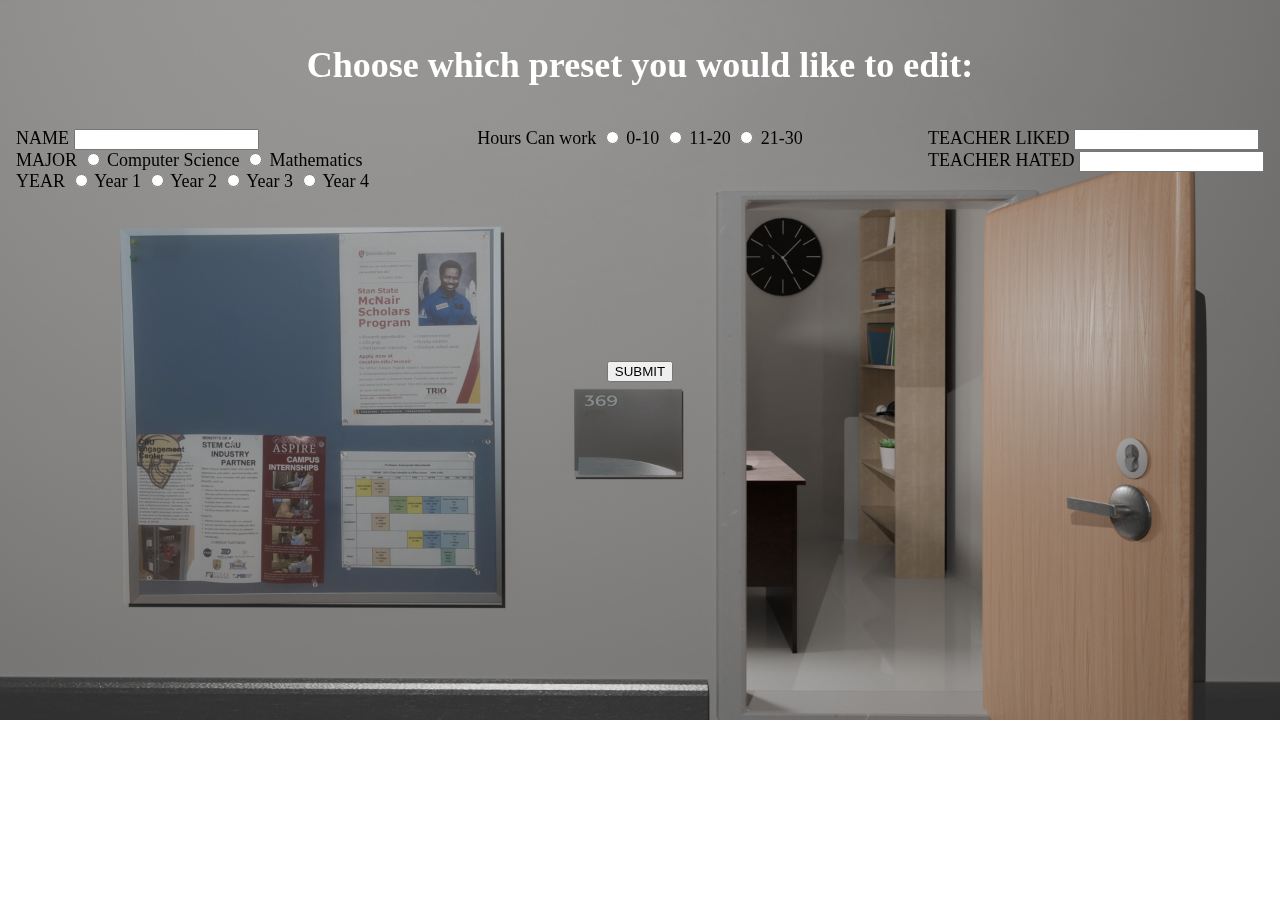
<file: templates/index.html>
<!DOCTYPE html>
<html lang="en">
<head>
    <meta charset="UTF-8">
    <meta name="viewport" content="width=device-width, initial-scale=1.0">
    <title>Titus' Counseling</title>
    <link rel="stylesheet" type="text/css" href="/static/styles/style.css">
</head>
<body>
    <div class="form-container">
        <form action="genieBot" method="POST" enctype="multipart/form-data" id="myForm">
            <div class="form-content">
                <div class="centerhead"><h1><p style="color:white;">Choose which preset you would like to edit:</p></h1></div>
                <div class="topleft">
                    <label for="name">NAME</label>
                    <input type="text" name="name" id="name" value=""><br>
                    <label>MAJOR</label>
                    <input type="radio" name="major"  value="CS"> Computer Science
                    <input type="radio" name="major"  value="MATH"> Mathematics<br>
                    <label>YEAR</label>
                    <input type="radio" name="year"  value="1"> Year 1
                    <input type="radio" name="year"  value="2"> Year 2
                    <input type="radio" name="year"  value="3"> Year 3
                    <input type="radio" name="year"  value="4"> Year 4<br>
                </div>
                <div class="center">
                    <label>Hours Can work</label>
                    <input type="radio" name="hoursCanWork"  value="time1"> 0-10
                    <input type="radio" name="hoursCanWork"  value="time2"> 11-20
                    <input type="radio" name="hoursCanWork"  value="time3"> 21-30<br>
                </div>
                <div class="topright">
                    <label for="teacher-liked">TEACHER LIKED</label>
                    <input type="text" name="teacher-liked" id="teacher-liked" value=""><br>
                    <label for="teacher-hated">TEACHER HATED</label>
                    <input type="text" name="teacher-hated" id="teacher-hated" value=""><br>
                </div>
                <div class="centersubmit">
                    <input type="submit" value="SUBMIT">
                </div>
            </div>
        </form>
    </div>
</body>
</html>
</file>
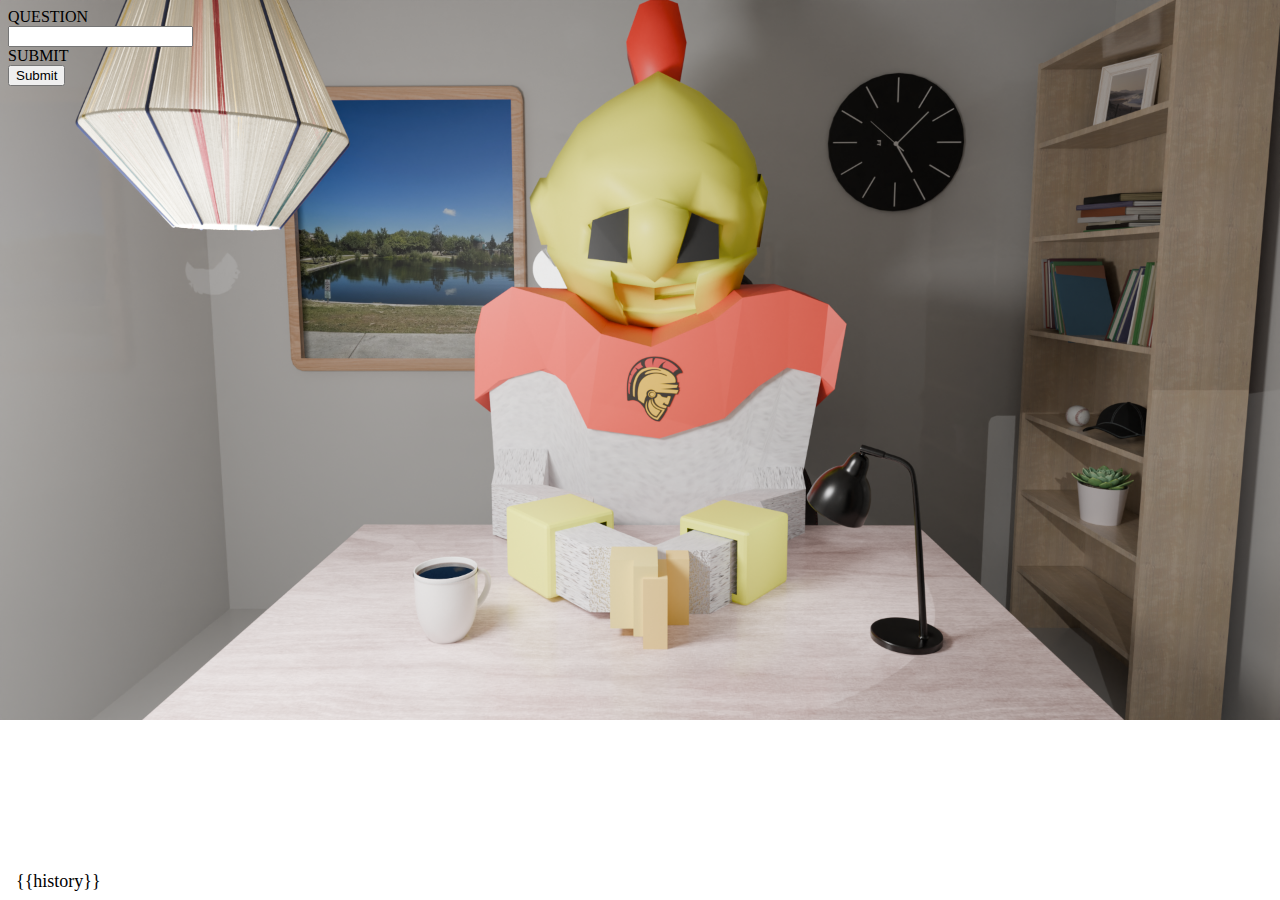
<file: templates/ask.html>
<!DOCTYPE html>
<html lang="en">
<head>
    <meta charset="UTF-8">
    <meta name="viewport" content="width=device-width, initial-scale=1.0">
    <title>Titus' Counseling</title>
    <style>
        body {
            /* Set background image */
            background-image: url('/static/img/inside_of_room.png');
            /* Set background size */
            background-size: cover; /* Adjust as needed */
            /* Set background repeat behavior */
            background-repeat: no-repeat; /* Prevent repetition */
        }
        .myDiv {
            position: absolute;
            bottom: 8px;
            left: 16px;
            right: 50%;
            font-size: 18px;
        }
    </style>
</head>
<body>
    <form action="ask" style="display:inline-block" method="POST" enctype="multipart/form-data" id="myForm">
        QUESTION<br>
        <input type="text" name="question" id="questionInput" value=""><br>
        SUBMIT<br>
        <input type="submit">
    </form>
    <div class="myDiv">
        <br>{{history}}<br>
    </div>
</body>
</file>
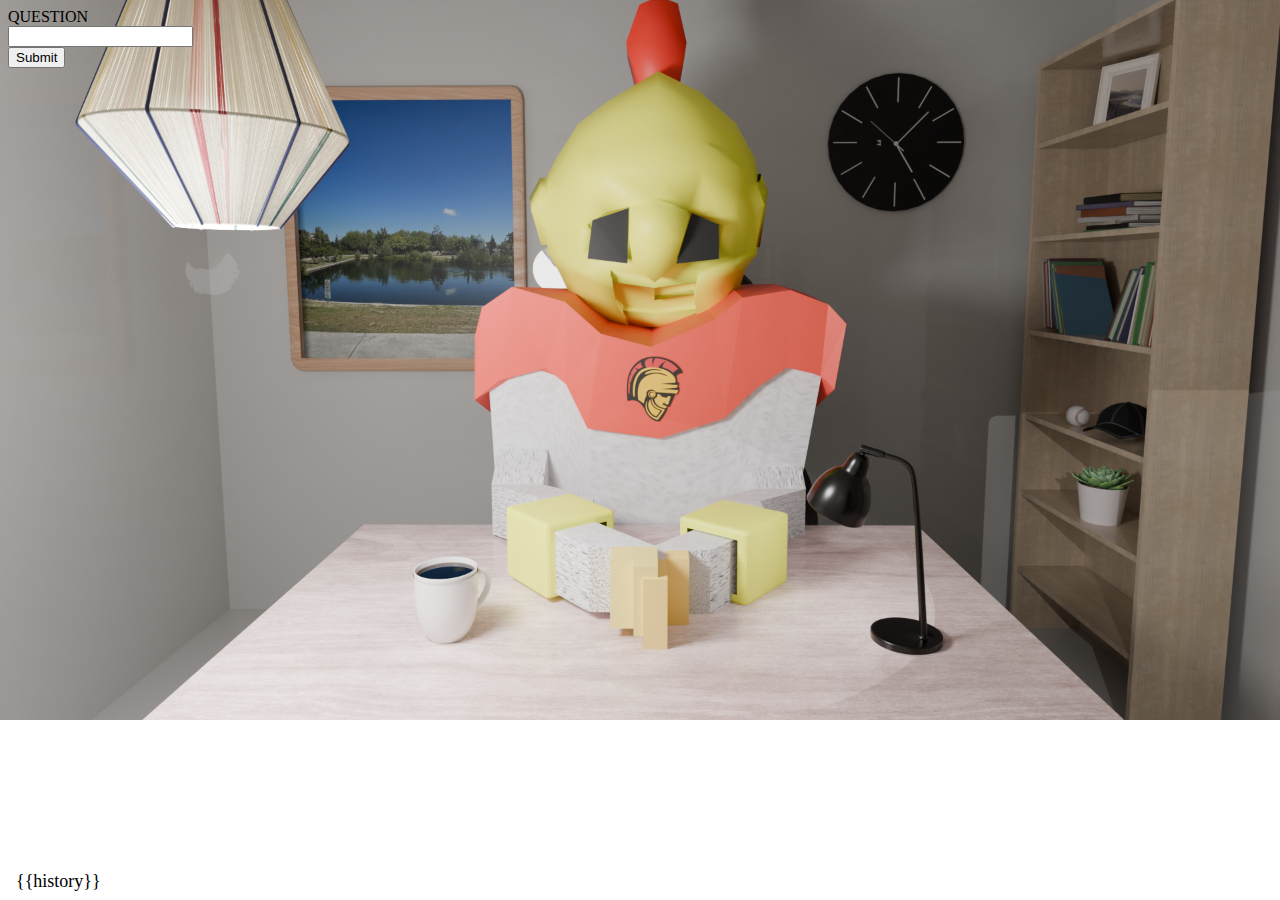
<file: templates/genieBot.html>
<!DOCTYPE html>
<html lang="en">
<head>
    <meta charset="UTF-8">
    <meta name="viewport" content="width=device-width, initial-scale=1.0">
    <title>Titus' Counseling</title>
    <style>
        body {
            /* Set background image */
            background-image: url('/static/img/inside_of_room.png');
            /* Set background size */
            background-size: cover; /* Adjust as needed */
            /* Set background repeat behavior */
            background-repeat: no-repeat; /* Prevent repetition */
        }
        .myDiv {
            position: absolute;
            bottom: 8px;
            left: 16px;
            font-size: 18px;
        }
    </style>
</head>
<body>
    <form action="ask" style="display:inline-block" method="POST" enctype="multipart/form-data" id="myForm">
        
        QUESTION<br>
        <input type="text" name="question" id="questionInput" value=""><br>
        <input type="submit">
    </form>
    <div class="myDiv">
    {{history}}
    </div>
</body>
</html>
</file>
<file: static/styles/style.css>
body {
    /* Set background image */
    background-image: url('/static/img/outside_of_room.png');
    /* Set background size */
    background-size: cover; /* Adjust as needed */
    /* Set background repeat behavior */
    background-repeat: no-repeat; /* Prevent repetition */
}

.form-container {
    position: fixed;
    top: 0;
    left: 0;
    width: 100%;
    height: 100%;
    box-sizing: border-box; /* Include padding in the width and height */
    display: flex; /* Use flexbox to arrange children horizontally */
    flex-direction: column; /* Arrange children in a column */
    justify-content: center; /* Center items vertically */
    align-items: center; /* Center items horizontally */
}

.form-content {
    display: flex;
    flex-wrap: wrap;
    justify-content: space-between;
    max-width: 1000px; /* Adjust as needed */
}

.centerhead {
    position: absolute;
    top: 8px;
    left: 64px;
    right: 64px;
    text-align: center;
    font-size: 18px;
  }

  .center{
    position: absolute;
    top: 128px;
    left: 64px;
    right: 64px;
    text-align: center;
    font-size: 18px;
  }

  .topright {
    position: absolute;
    top: 128px;
    right: 16px;
    font-size: 18px;
  }

  .topleft {
    position: absolute;
    top: 128px;
    left: 16px;
    font-size: 18px;
  }
  .centersubmit {
    position: absolute;
    top: 40%;
    left: 64px;
    right: 64px;
    text-align: center;
    font-size: 18px;
  }
.form-column label,
.form-column input {
    display: block;
    margin-bottom: 10px;
}
</file>
